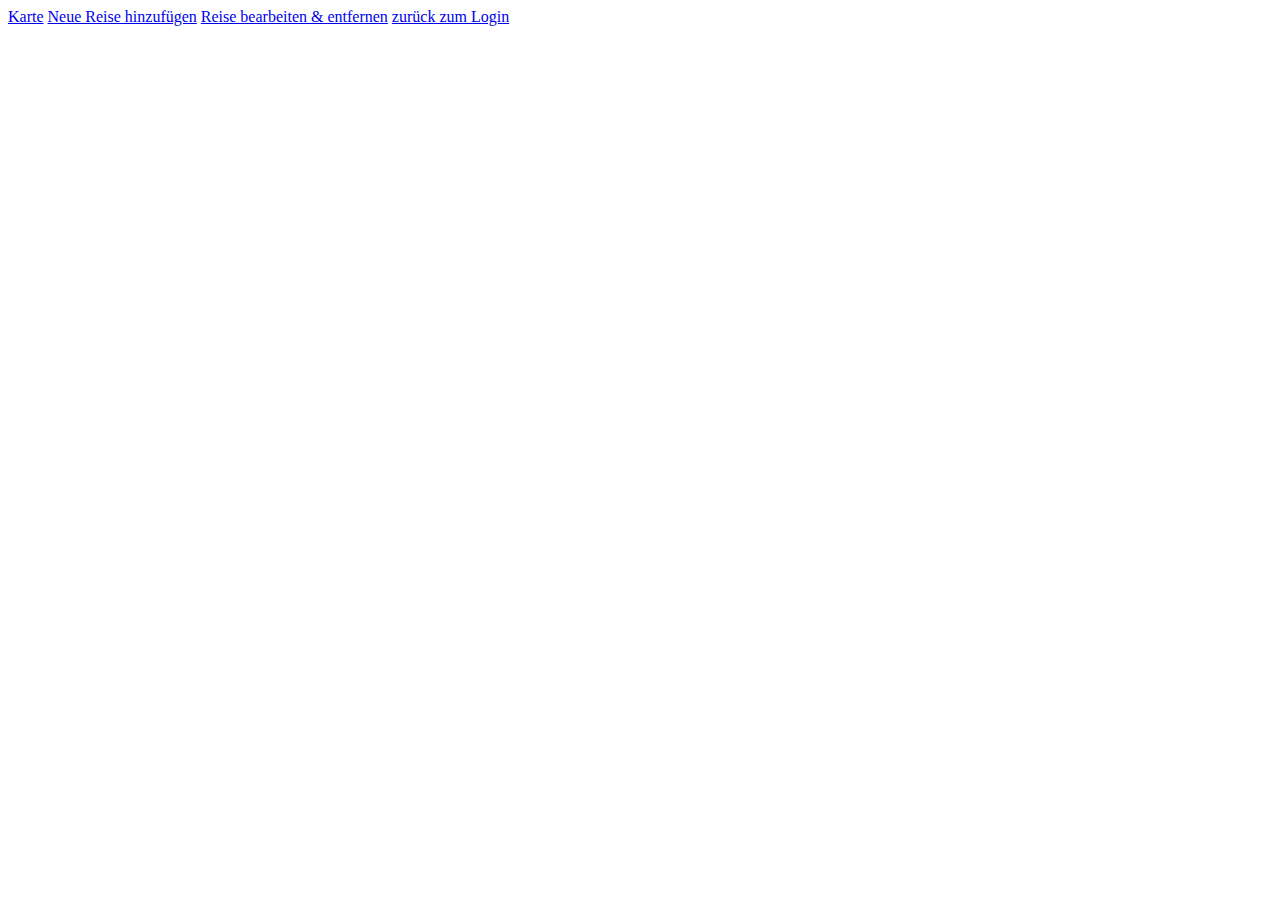
<file: Index.html>
<!DOCTYPE html>
<html lang="de">
<head>
    <meta charset="UTF-8">
    
    <title>Navigations Seite</title>
</head>
<body>
    <a href="maps.html">Karte</a>
    <a href="newTrip.html">Neue Reise hinzufügen</a>
    <a href="editTrip.html">Reise bearbeiten & entfernen</a>
    <a href="Login.html">zurück zum Login</a>
</body>
</html>
</file>
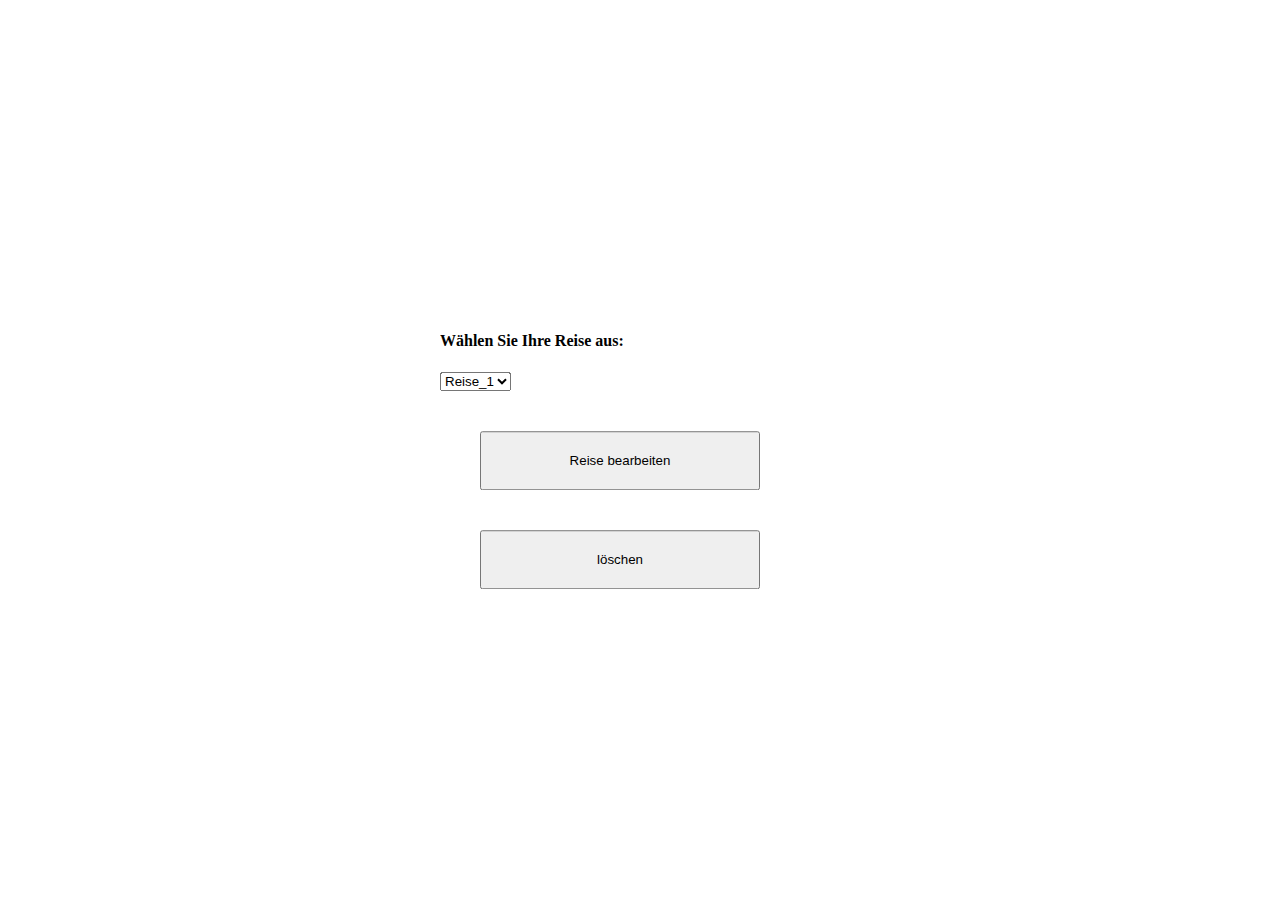
<file: editTrip.html>
<!DOCTYPE html>
<html lang="de">
<head>
    <meta charset="UTF-8">
    <link rel="stylesheet" type="text/css" href="Style.css">
    <title>Reise bearbeiten & entfernen</title>
</head>
<body>
    <form>
       <h4> Wählen Sie Ihre Reise aus:</h4>
        <select name="Reisen" >
            <option value="Reise_1">Reise_1</option>
            <option value="Reise_2">Reise_2</option>
            <option value="Reise_n">Reise_n</option>
        </select><br>
        <input type="submit" value="Reise bearbeiten">
        <input type="submit" value="löschen">
        
    </form>
</body>
</html>
</file>
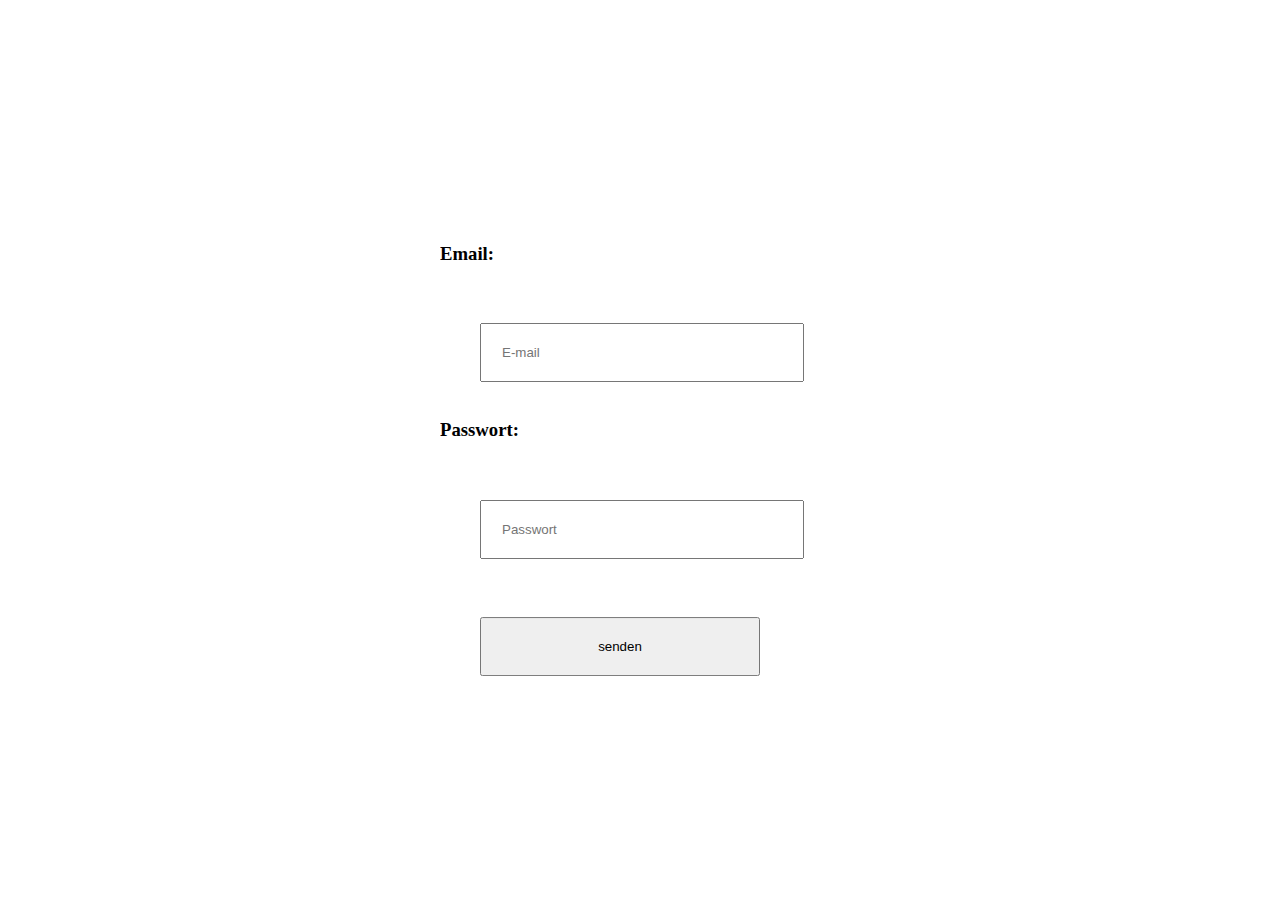
<file: Login.html>
<!DOCTYPE html>
<html lang="de">
<head>
    <meta charset="UTF-8">
    <link rel="stylesheet" type="text/css" href="Style.css">

    <title>Login</title>
</head>
<body>
     <div>

     <Form action="Index.html" method="get" enctype="text/plain">
     
        <h3>Email:</h3>
        <input type="email" placeholder="E-mail" required> <br><br>
        <h3> Passwort:</h3>
        <input type="password" placeholder="Passwort" required><br><br>

        <input type="submit" value="senden">
        
    </Form>
    </div>

</body>
</html>
</file>
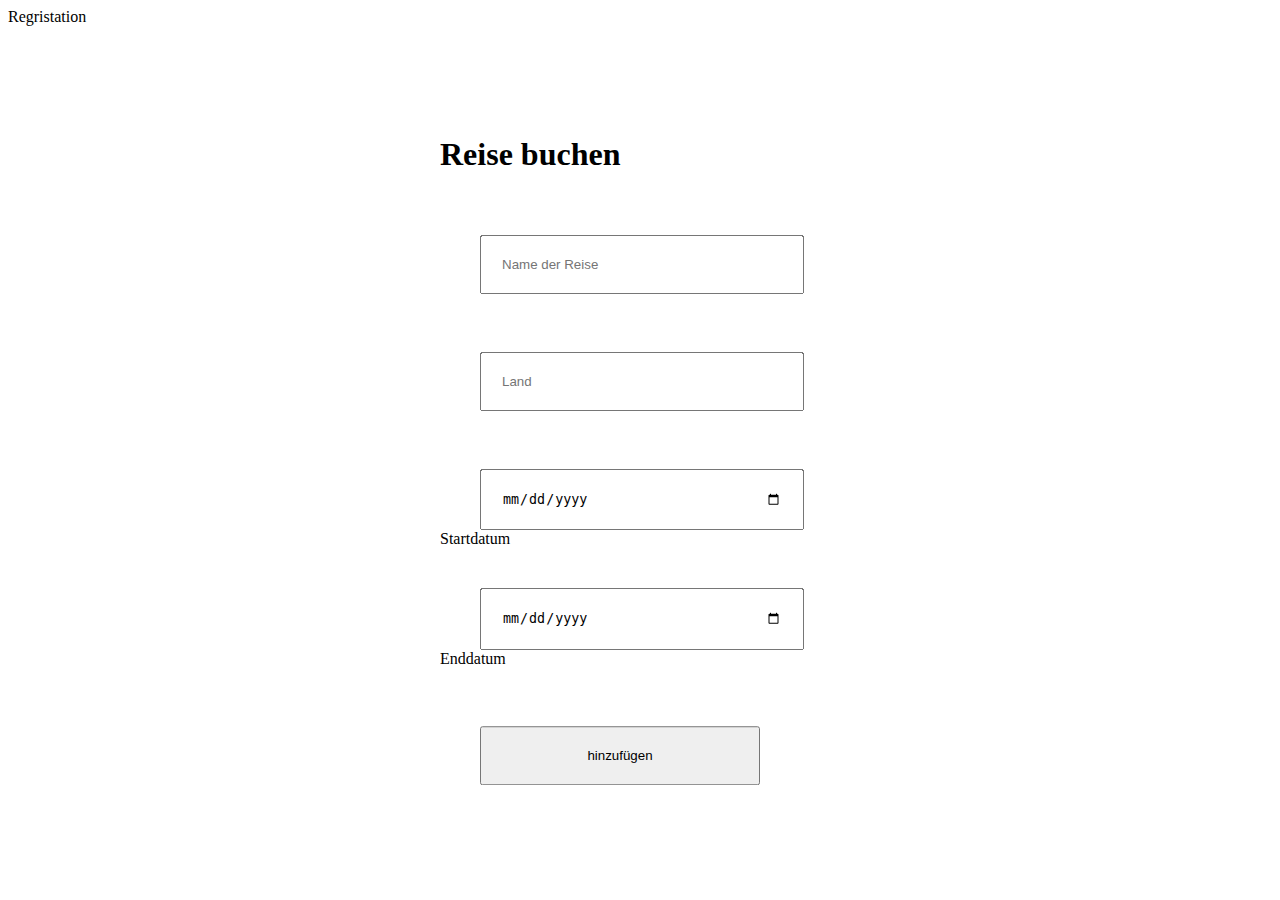
<file: newTrip.html>
<!DOCTYPE html>
<html lang="de">
<head>
    <meta charset="UTF-8">
    <link rel="stylesheet" type="text/css" href="Style.css">
    <title>Neue Reise hinzufügen</title>
</head>
<body>
   <div>Regristation</div>
    <Form action="editTrip.html" method="get">
        <h1>Reise buchen</h1>
     <input type="text" placeholder="Name der Reise"><br><br>
     <input type="text" placeholder="Land"><br><br>
     
     <label>
      
       <input type="date"  id="gebdat">
    </label>Startdatum
    <label>
       
      <input type="date"  id="gebdat">
   </label>Enddatum<br><br>

   <input type="submit" value="hinzufügen">

    
        
    </Form>
</body>
</html>
</file>
<file: Style.css>
form { 
    width: 400px; height: auto; overflow: hidden; position: absolute;top: 50%; left: 50%;
    transform: translateX(-50%) translateY(-50%);

}

form input { 
    margin: 10% 10% 0 10%; width:70%; padding:5%;
}
</file>
